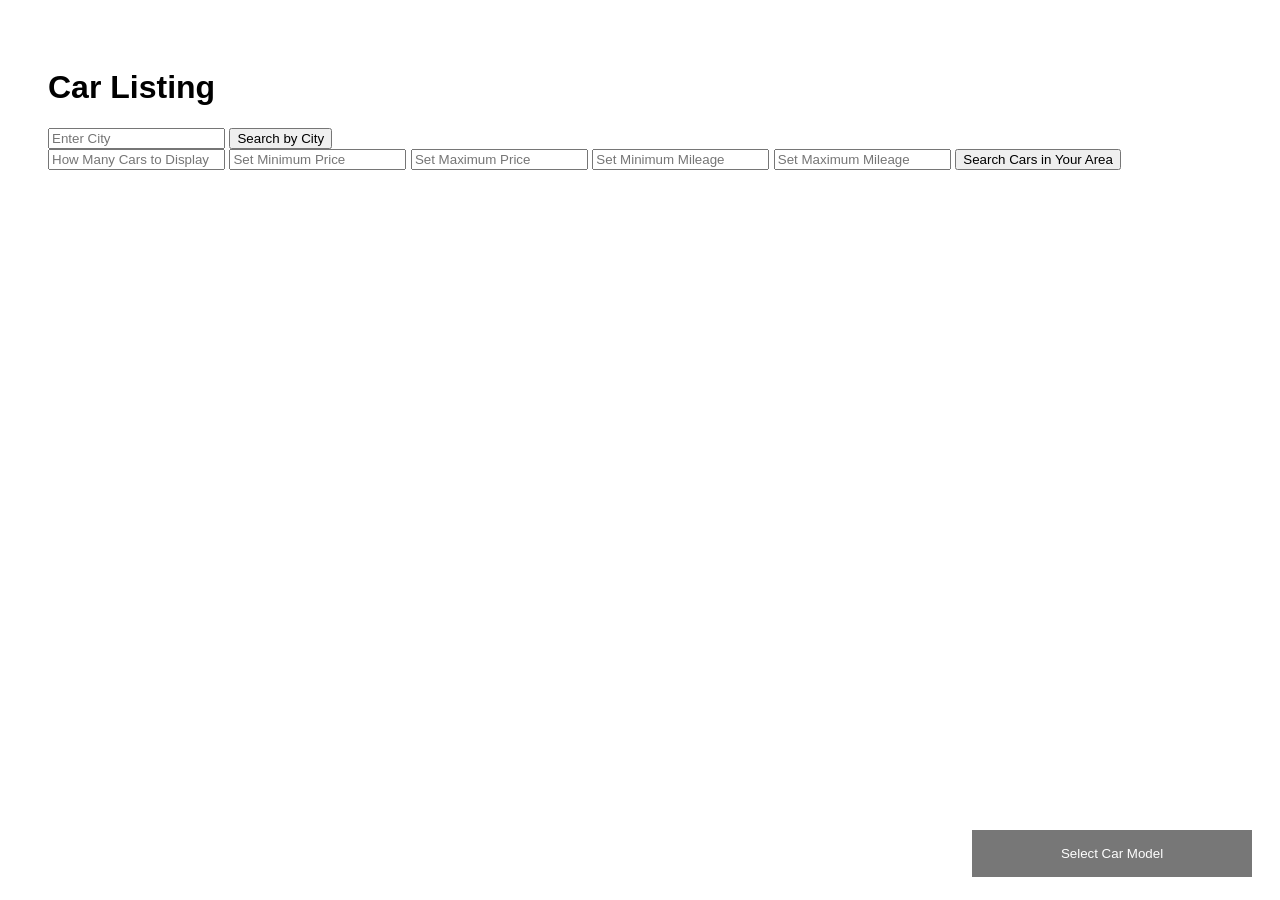
<file: src/main/index.html>
<!DOCTYPE html>
<html lang="en">
<head>
    <meta charset="UTF-8">
    <title>Car Listings</title>
    <link rel="stylesheet" href="selectBrand.css">
    <style>
        body {
            font-family: Arial, sans-serif;
            padding: 40px;
        }
        .card {
            border: 1px solid #ccc;
            padding: 20px;
            max-width: 400px;
            border-radius: 8px;
        }
        .location{
            border: 0.5px solid #ccc;
            padding: 10px;
            max-width: 400px;
            border-radius: 8px;
        }
        h2 {
            margin-top: 0;
        }
    </style>
</head>
<body>

<h1>Car Listing</h1>

<input type="text" id="City" placeholder="Enter City">
<button onclick="searchByCity()">Search by City</button>
<div id="cityLocationContainer"></div>

<script>
    async function searchByCity() {
        const city = document.getElementById("City").value.trim();

        if (!city) {
            alert("Please enter a city name.");
            return;
        }
        
        try {
            const response = await fetch('http://127.0.0.1:8000/cars-by-city', {
                method: 'POST',
                headers: { 'Content-Type': 'application/json' },
                body: JSON.stringify({ city: city })
            });

            if (!response.ok) {
                alert("Failed to fetch data for the specified city.");
                return;
            }
            
            const data = await response.json();
            console.log("City data:", data);
            
            const cityLocationContainer = document.getElementById("cityLocationContainer");
            cityLocationContainer.innerHTML = `
                <div class="location">
                    <h2>📍 ${data.location || city}</h2>
                    <p><strong>City:</strong> ${data.city || city}</p>
                    <p><strong>Region:</strong> ${data.region || 'Unknown'}</p>
                    </div>
                    `;
                    
                } catch (error) {
            console.error("Error:", error);
            alert("An error occurred while searching for the city.");
        }
    }
</script>

<button class="open-button" onclick="openCarModel()">Select Car Model</button>
<div class="form-popup" id="carModelForm">
  <form action="/action_page.php" class="form-container">
    <h1>Car Model Filter</h1>
    
    <label for="brand"><b>Brand</b></label>
    <input type="text" placeholder="Enter Brand" name="brand" required>
    
    <label for="model"><b>Model</b></label>
    <input type="text" placeholder="Enter Model" name="model" required>
    
    <button type="submit" class="btn">Apply Filter</button>
    <button type="button" class="btn cancel" onclick="closeCarModel()">Close</button>
  </form>
</div>

<script>
    function openCarModel() {
        document.getElementById("carModelForm").style.display = "block";
    }
    
    function closeCarModel() {
  document.getElementById("carModelForm").style.display = "none";
}
</script>

</script>
<input type="text" id="carCount"  placeholder="How Many Cars to Display">
<input type="text" id="minPrice"  placeholder="Set Minimum Price">
<input type="text" id="maxPrice"  placeholder="Set Maximum Price">
<input type="text" id="minMilage" placeholder="Set Minimum Mileage">
<input type="text" id="maxMilage" placeholder="Set Maximum Mileage">
 
<button onclick="getCurrentLocation()">Search Cars in Your Area</button>
<div id="locationContainer"></div>
<div id="nearMeCars"></div>
 
<script>
function getCurrentLocation() {
    if (!navigator.geolocation) { alert("Geolocation not supported"); return; }
 
    const btn = document.querySelector("button[onclick='getCurrentLocation()']");
    btn.disabled = true;
    btn.textContent = "📍 Detecting location & scraping...";
 
    navigator.geolocation.getCurrentPosition(async (position) => {
        try {
            const res = await fetch('http://127.0.0.1:8000/cars-near-me', {
                method: 'POST',
                headers: { 'Content-Type': 'application/json' },
                body: JSON.stringify({
                    latitude:       position.coords.latitude,
                    longitude:      position.coords.longitude,
                    min_price:      parseInt(document.getElementById("minPrice").value)  || null,
                    max_price:      parseInt(document.getElementById("maxPrice").value)  || null,
                    min_milage:     parseInt(document.getElementById("minMilage").value) || null,
                    max_milage:     parseInt(document.getElementById("maxMilage").value) || null,
                    number_of_cars: document.getElementById("carCount").value !== "" 
                        ? parseInt(document.getElementById("carCount").value) 
                        : null,
                })
            });
 
            const data = await res.json();
 
            document.getElementById("locationContainer").innerHTML = `
                <div class="location">
                    <h2>📍 ${data.location}</h2>
                    <p><strong>City:</strong> ${data.city || 'Unknown'}</p>
                    <p><strong>Region:</strong> ${data.region || 'Unknown'}</p>
                </div>`;
 
            const carContainer = document.getElementById("nearMeCars");
            if (!data.cars || data.cars.length === 0) {
                carContainer.innerHTML = "<p>No cars found near you.</p>";
            } else {
                carContainer.innerHTML = `<h3>🚗 ${data.cars.length} Cars Near You</h3>`
                    + data.cars.map(car => `
                        <div class="card">
                            <h2>${car.title || "Unknown"}</h2>
                            ${car.price        ? `<p><strong>Price:</strong>        ${car.price}</p>`        : ""}
                            ${car.mileage      ? `<p><strong>Mileage:</strong>      ${car.mileage}</p>`      : ""}
                            ${car.fuel_type    ? `<p><strong>Fuel Type:</strong>    ${car.fuel_type}</p>`    : ""}
                            ${car.transmission ? `<p><strong>Transmission:</strong> ${car.transmission}</p>` : ""}
                            ${car.href ? `<a href="${car.href}" target="_blank">View on Kijiji →</a>` : ""}
                        </div>`).join("");
            }
 
        } catch (e) {
            console.error(e);
            alert("Error fetching location or cars.");
        } finally {
            btn.disabled = false;
            btn.textContent = "Search Cars in Your Area";
        }
    }, () => {
        alert("Could not get location. Enable location services.");
        btn.disabled = false;
        btn.textContent = "Search Cars in Your Area";
    });
}
</script>


</body>
</html>
</file>
<file: src/main/selectBrand.css>
.open-button{
    background-color: #555;
    color: white;
    padding: 16px 20px;
    border: none;
    cursor: pointer;
    opacity: 0.8;
    position: fixed;
    bottom: 23px;
    right: 28px;
    width: 280px;
}

.form-popup {
  display: none;
  position: fixed;
  bottom: 0;
  right: 15px;
  border: 3px solid #f1f1f1;
  z-index: 9;
}

.form-container {
  max-width: 300px;
  padding: 10px;
  background-color: white;
}

.form-container .modelbtn {
  text-align: center;
  display: inline-block;
  cursor: pointer;
  background-color: white;
  display: flex;
  justify-content: center;
  align-items: center;
}

.form-container .carLogoContainer{
  width: 80px;
  height: 80px;
  background-color: gray;
  border-radius: 50%;
  display: flex;
  justify-content: center;
  align-items: center;
  margin-bottom: 10px;
  overflow: hidden;
}

.form-container .carLogoContainer img {
  width: 100%;
  height: 100%;
  object-fit: cover;
}

.form-container .btn {
  background-color: #04AA6D;
  color: white;
  padding: 16px 20px;
  border: none;
  cursor: pointer;
  width: 100%;
  margin-bottom:10px;
  opacity: 0.8;
}

.form-container .cancel {
  background-color: red;
}

.form-container .btn:hover, .open-button:hover {
  opacity: 1;
}
</file>
